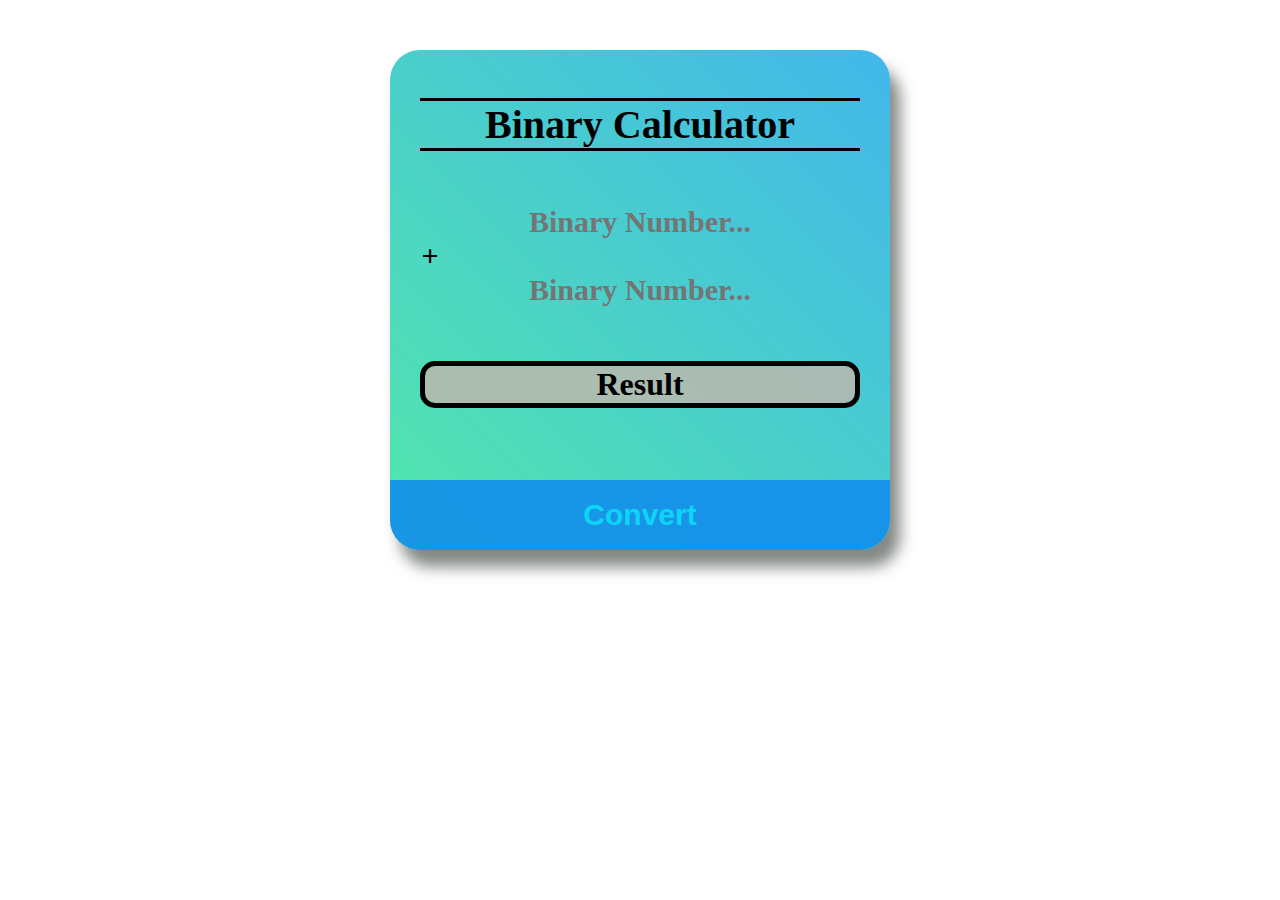
<file: index.html>
<!DOCTYPE html>
<html lang="en">
<head>
    <title>Binary Calculator</title>
    <link rel="stylesheet" href="style.css">
</head>
<body>
    <div class="main">
        <div class="calcu">
            <br>
            <h1 id="Title">Binary Calculator</h1>
            <br><br><br>
            <input type="number" inputmode="numeric" placeholder="Binary Number..." id="input1" class="input">
            <div class="div-operation">
                <input type="text" maxlength="1" placeholder="+,-,*,/" class="input" id="operation">
                <button class="opt" onclick="operations(0)">+</button>
                <button class="opt" onclick="operations(1)">-</button>
                <button class="opt" onclick="operations(2)">x</button>
                <button class="opt" onclick="operations(3)">/</button>
            </div>
            <input type="number" placeholder="Binary Number..." id="input2" class="input">
            <br><br><br>
            <h1 id="Result"> Result </h1>
            <button type="submit" onclick="Cal()" id="convert">Convert</button>
            
        </div>
    </div>
    <script src="binary.js"></script>
</body>
</html>
</file>
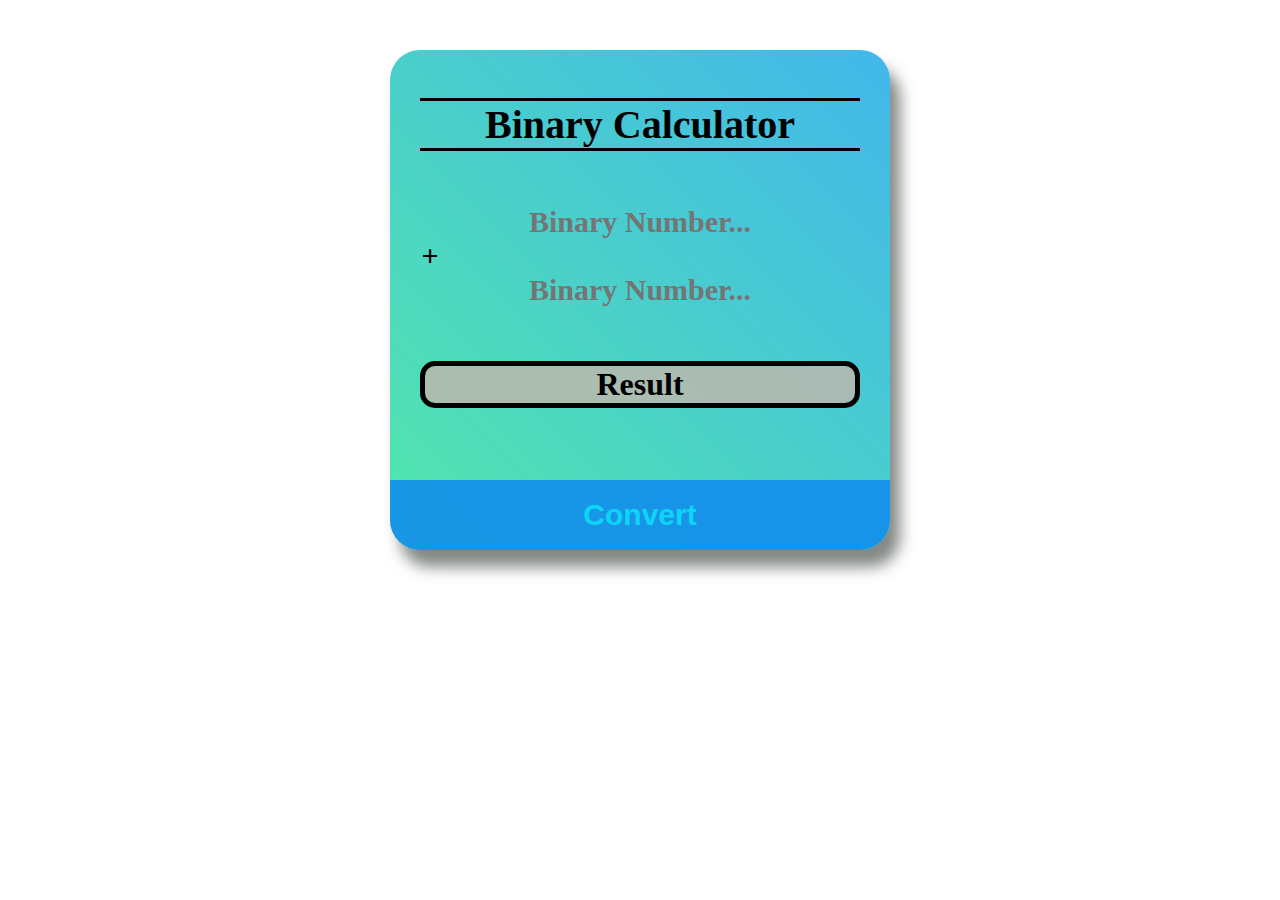
<file: Binary.html>
<!DOCTYPE html>
<html lang="en">
<head>
    <title>Binary Calculator</title>
    <link rel="stylesheet" href="style.css">
</head>
<body>
    <div class="main">
        <div class="calcu">
            <br>
            <h1 id="Title">Binary Calculator</h1>
            <br><br><br>
            <input type="number" inputmode="numeric" placeholder="Binary Number..." id="input1" class="input">
            <div class="div-operation">
                <input type="text" maxlength="1" placeholder="+,-,*,/" class="input" id="operation">
                <button class="opt" onclick="operations(0)">+</button>
                <button class="opt" onclick="operations(1)">-</button>
                <button class="opt" onclick="operations(2)">x</button>
                <button class="opt" onclick="operations(3)">/</button>
            </div>
            <input type="number" placeholder="Binary Number..." id="input2" class="input">
            <br><br><br>
            <h1 id="Result"> Result </h1>
            <button type="submit" onclick="Cal()" id="convert">Convert</button>
            
        </div>
    </div>
    <script src="binary.js"></script>
</body>
</html>
</file>
<file: style.css>
*{
    margin: 0;
    padding: 0;
}
button{
    font-family: Verdana, Geneva, Tahoma, sans-serif;
    font-size: 30px;
    font-weight: 900;
}
.calcu{
    display: flex;
    flex-direction: column;
    margin: auto;
    width: 440px;
    height: 440px;
    padding: 30px;
    background: linear-gradient(45deg, #32e29cd7, #1eaae7d7);
    margin-top: 50px;
    border-radius: 30px;
    box-shadow: 10px 17px 15px #5c645dc3;
    position: relative;
}
#Title{
    font-family: Cambria, Cochin, Georgia, Times, 'Times New Roman', serif;
    font-size: 40px;
    font-weight: 900;
    text-align: center;
    border-bottom: 3px solid black;
    border-top: 3px solid black;
}
.input{
    font-family: Cambria, Cochin, Georgia, Times, 'Times New Roman', serif;
    font-size: 30px;
    font-weight: 900;
    outline: none;
    border: none;
    
    width: 440px;
    background: transparent;
    text-align: center;
}
.input:focus{
    border-bottom: 2px solid black;
}
#operation{
    border-bottom: 0px solid black;
    position: relative;
    right: 0px;
    width: 20px;
}
.down{
    font-family: Cambria, Cochin, Georgia, Times, 'Times New Roman', serif;
    font-size: 140px;
    font-weight: 900;
    text-align: center;
}
#Result{
    background-color: #beb7aed5;
    border: 5px solid black;
    border-radius: 15px;
    text-align: center;
}
#convert{
    width: 500px;
    height: 70px;
    position: absolute;
    bottom: 0;
    left: 0;
    border-bottom-right-radius: 30px;
    border-bottom-left-radius: 30px;
    border: 0px;
    cursor: pointer;
    background-color: #0e88edd9;
    color: #07f3ffb4;
    transition: all .3s;
}
#convert:hover{
    opacity: .7;
}
#convert:active{
    opacity: .9;
}

.input::-webkit-inner-spin-button,.input::-webkit-outer-spin-button{
    -webkit-appearance: none;
    margin: 0;
}
.div-operation{
    width: fit-content;
    display: flex;
    justify-content: center;
}
.div-operation .opt{
    display: none;
    width: 30px;
    height:30px;
    border: 2px solid black;
    border-radius: 6px;
    font-family: sans-serif;
}
.div-operation:hover .opt{
    display: flex;
    align-items: center;
    justify-content: center;
}
</file>
